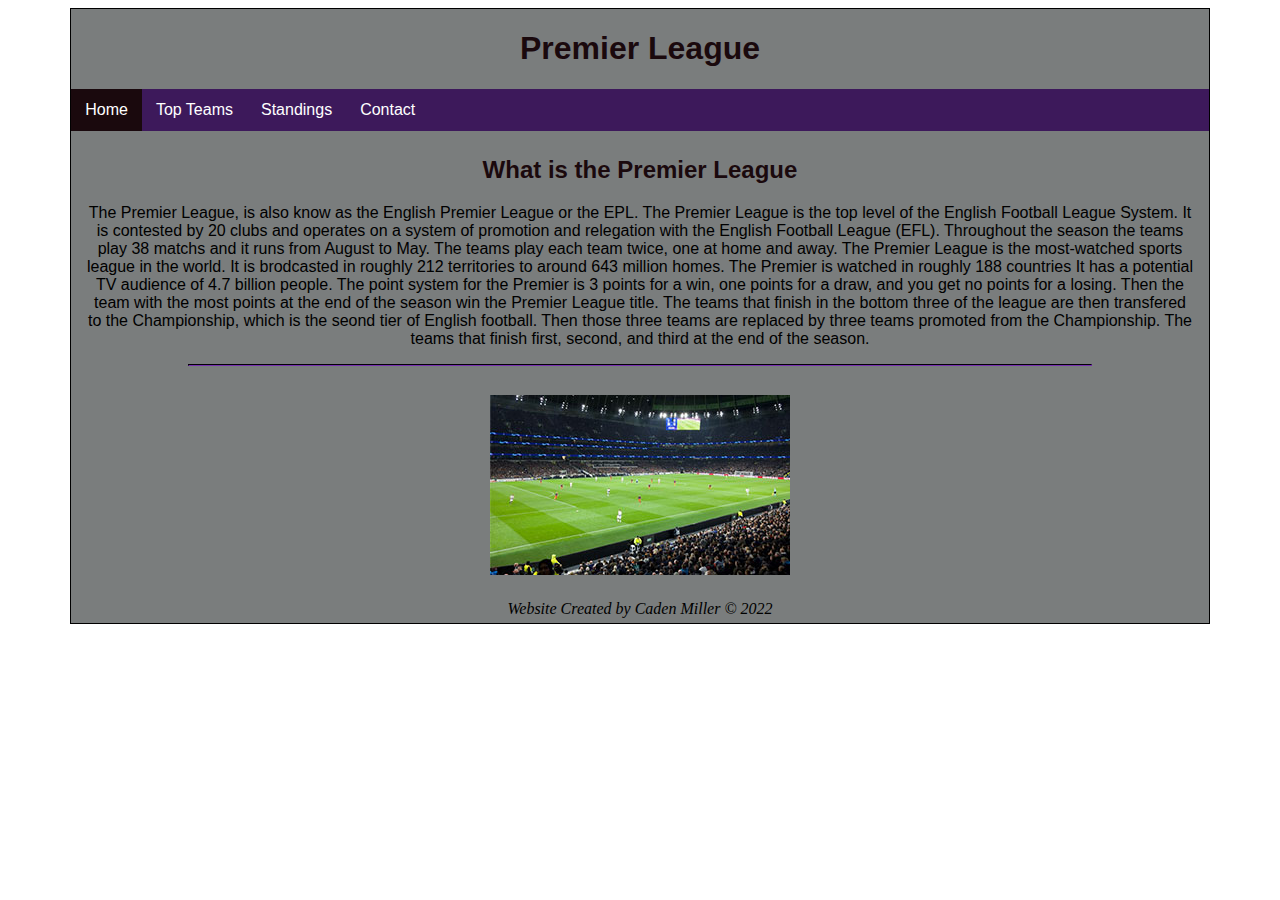
<file: index.html>
<!DOCTYPE html>
<html>
<head>
<title>Premier League</title>
<meta charset="UTF-8" />
<link href="styles.css" rel="stylesheet" type"text/css" />
</head>

<body>
<div>
<header>
<h1>Premier League</h1>
</header>

<nav>
<ul>
<li class="current"><a href="index.html">Home</a></li>
<li><a href="teams.html">Top Teams</a></li>
<li><a href="standings.html">Standings</a></li>
<li><a href="contact.html">Contact</a></li>
</ul>
</nav>

<section>
<h2>What is the Premier League</h2>
<p>
The Premier League, is also know as the English Premier League or the EPL.
 The Premier League is the top level of the English Football League System. 
It is contested by 20 clubs and operates on a system of promotion and relegation with the English Football League (EFL). 
Throughout the season the teams play 38 matchs and it runs from August to May. 
The teams play each team twice, one at home and away.
The Premier League is the most-watched sports league in the world. 
It is brodcasted in roughly 212 territories to around 643 million homes.
The Premier is watched in roughly 188 countries
It has a potential TV audience of 4.7 billion people.
The point system for the Premier is 3 points for a win, one points for a draw, and you get no points for a losing.
Then the team with the most points at the end of the season win the Premier League title.
The teams that finish in the bottom three of the league are then transfered to the Championship, which is the seond tier of English football.
Then those three teams are replaced by three teams promoted from the Championship. 
The teams that finish first, second, and third at the end of the season.

</p>
<hr>
</section>
<p class="image"><img src="images/stadium.jpg" alt="players playing soccer game" /></p>
<section>

<footer>
<em>Website Created by Caden Miller &copy; 2022</em>
</footer>
</div>
</body>
</html>
</file>
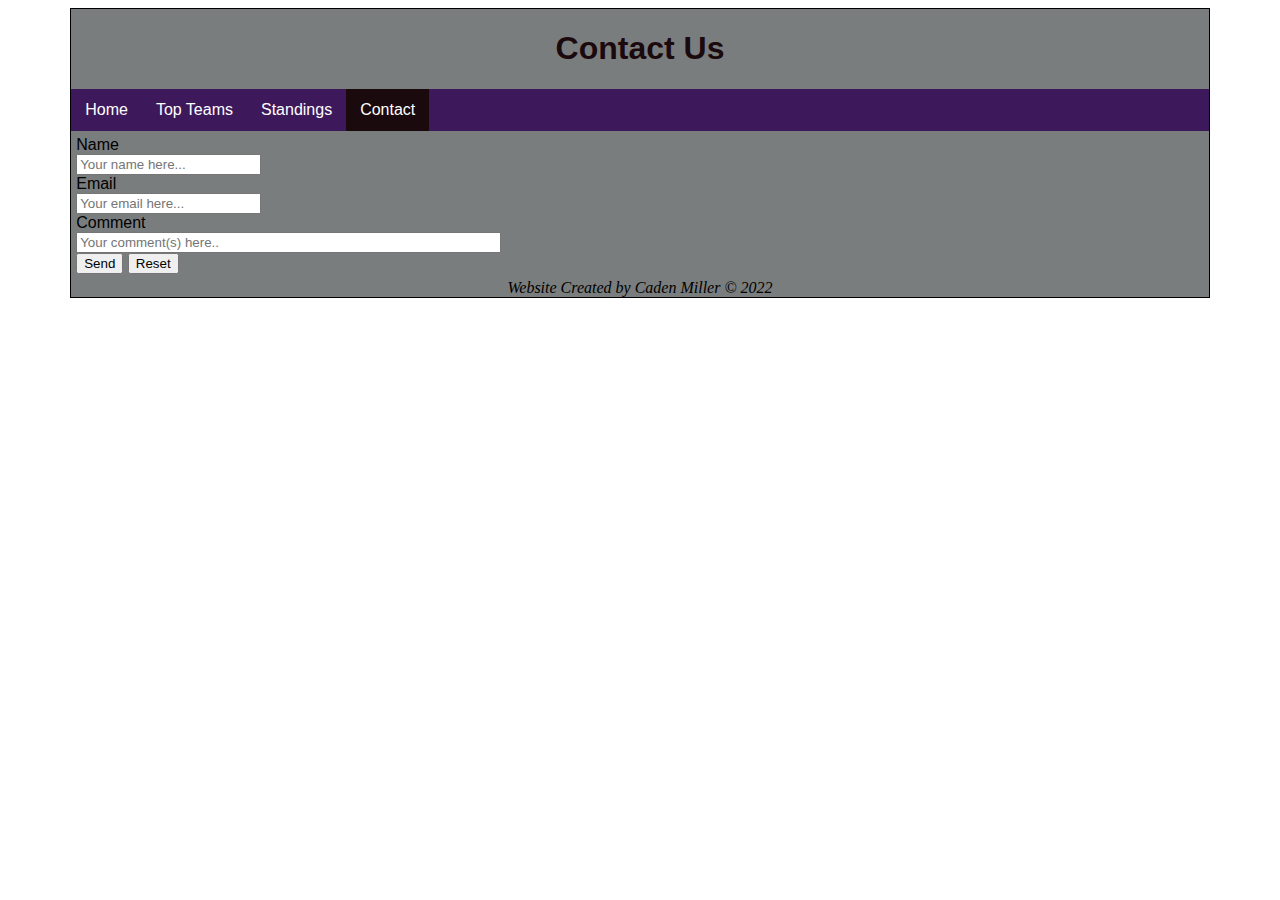
<file: contact.html>
<!DOCTYPE html>
<html>
<head>
<title>Premier League</title>
<meta charset="UTF-8" />
<link href="styles.css" rel="stylesheet" type"text/css" />
</head>

<body>
<div>
<header><h1>Contact Us</h1></header>

<nav>
<ul>
<li><a href="index.html">Home</a></li>
<li><a href="teams.html">Top Teams</a></li>
<li><a href="standings.html">Standings</a></li>
<li class="current"><a href="contact.html">Contact</a></li>
</ul>
</nav>

<section class="contact">
<form action="mailto:someone@example.com" method="post" enctype="text/plain">
Name<br>
<input type="text" name="name" placeholder= "Your name here..."><br>
Email<br>
<input type="text" name="mail" placeholder= "Your email here..."><br>
Comment<br>
<input type="text" name="comment" placeholder= "Your comment(s) here.." size="50"><br>
<input type="submit" value="Send">
<input type="reset" value="Reset">
</form>
</section>
<footer>
<em>Website Created by Caden Miller &copy; 2022</em>
</footer>
</div>
</body>
</html>
</file>
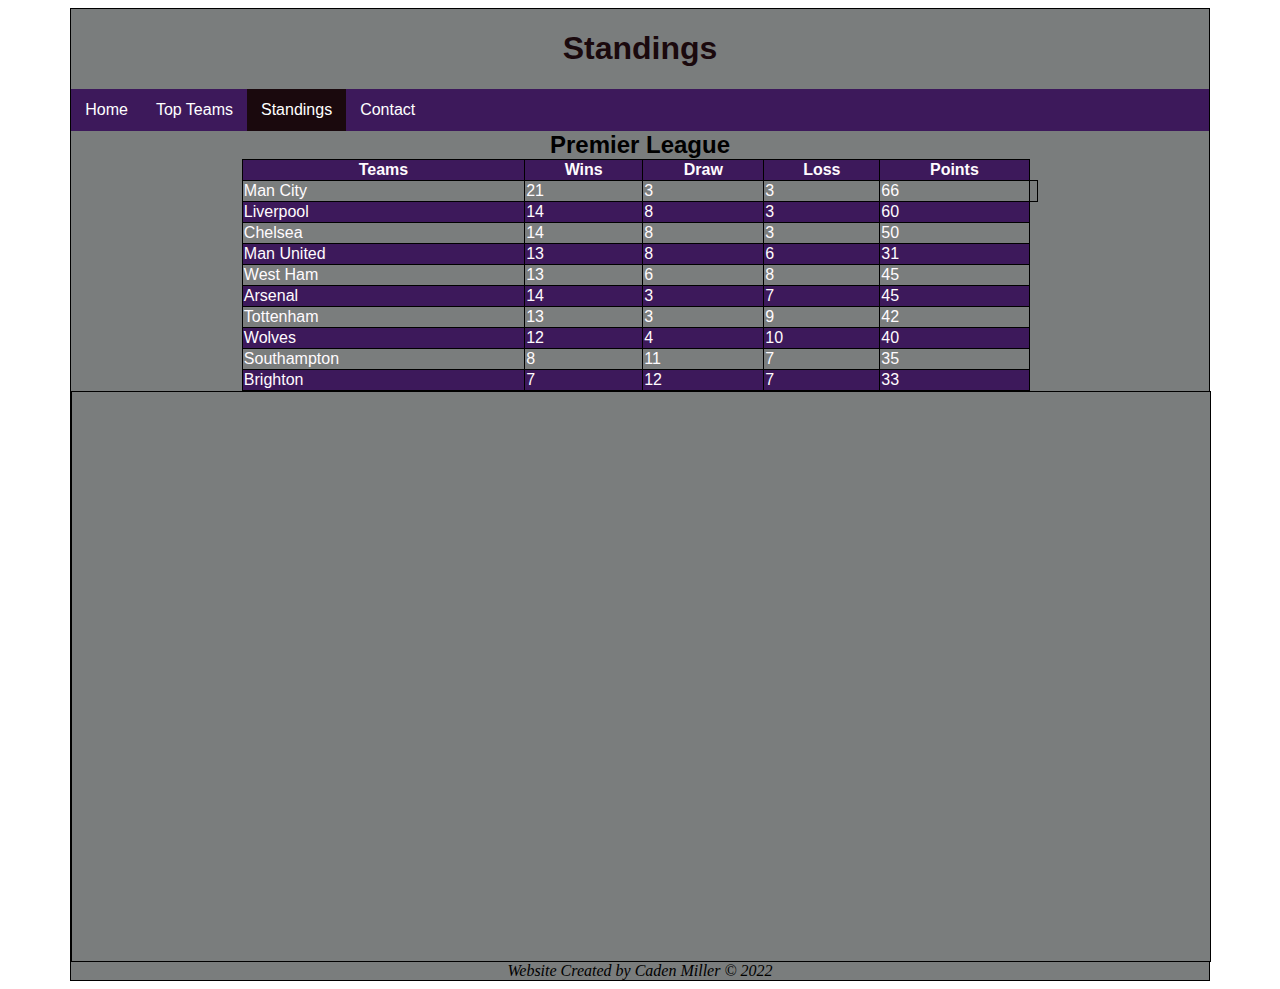
<file: standings.html>
<!DOCTYPE html>
<html>
<head>
<title>Premier League</title>
<meta charset="UTF-8" />
<link href="styles.css" rel="stylesheet" type"text/css" />
</head>

<body>
<div>
<header><h1 class="stand">Standings</h1></header>
<table>
<caption>Premier League</caption>

<nav>
<ul>
<li><a href="index.html">Home</a></li>
<li><a href="teams.html">Top Teams</a></li>
<li class="current"><a href="standings.html">Standings</a></li>
<li><a href="contact.html">Contact</a></li>
</ul>
</nav>

<tr>
<th>Teams</th>
<th>Wins</th>
<th>Draw</th>
<th>Loss</th>
<th>Points</th>
</tr>

<tr>
<td>Man City</td>
<td>21</td>
<td>3</td>
<td>3</td>
<td>66<td>
</tr>

<tr>
<td>Liverpool</td>
<td>14</td>
<td>8</td>
<td>3</td>
<td>60</td>
</tr>

<tr>
<td>Chelsea</td>
<td>14</td>
<td>8</td>
<td>3</td>
<td>50</td>
</tr>

<tr>
<td>Man United</td>
<td>13</td>
<td>8</td>
<td>6</td>
<td>31</td>
</tr>

<tr>
<td>West Ham</td>
<td>13</td>
<td>6</td>
<td>8</td>
<td>45</td>
</tr>

<tr>
<td>Arsenal</td>
<td>14</td>
<td>3</td>
<td>7</td>
<td>45</td>
</tr>

<tr>
<td>Tottenham</td>
<td>13</td>
<td>3</td>
<td>9</td>
<td>42</td>
</tr>

<tr>
<td>Wolves</td>
<td>12</td>
<td>4</td>
<td>10</td>
<td>40</td>
</tr>

<tr>
<td>Southampton</td>
<td>8</td>
<td>11</td>
<td>7</td>
<td>35</td>
</tr>

<tr>
<td>Brighton</td>
<td>7</td>
<td>12</td>
<td>7</td>
<td>33</td>
</tr>

<table>

<div class="fling-minislide">
<img class="slideshowpic" src="images/jersey.jpg" alt="slide 4">
<img class="slideshowpic" src="images/manunited.jpg" alt="slide 3">
<img class="slideshowpic" src="images/arsenal.jpg" alt="slide 2">
<img class="slideshowpic" src="images/field.jpg" alt="slide 1">
</div>

<footer><em>Website Created by Caden Miller &copy; 2022</em></footer>
</div>
</body>
</html>
</file>
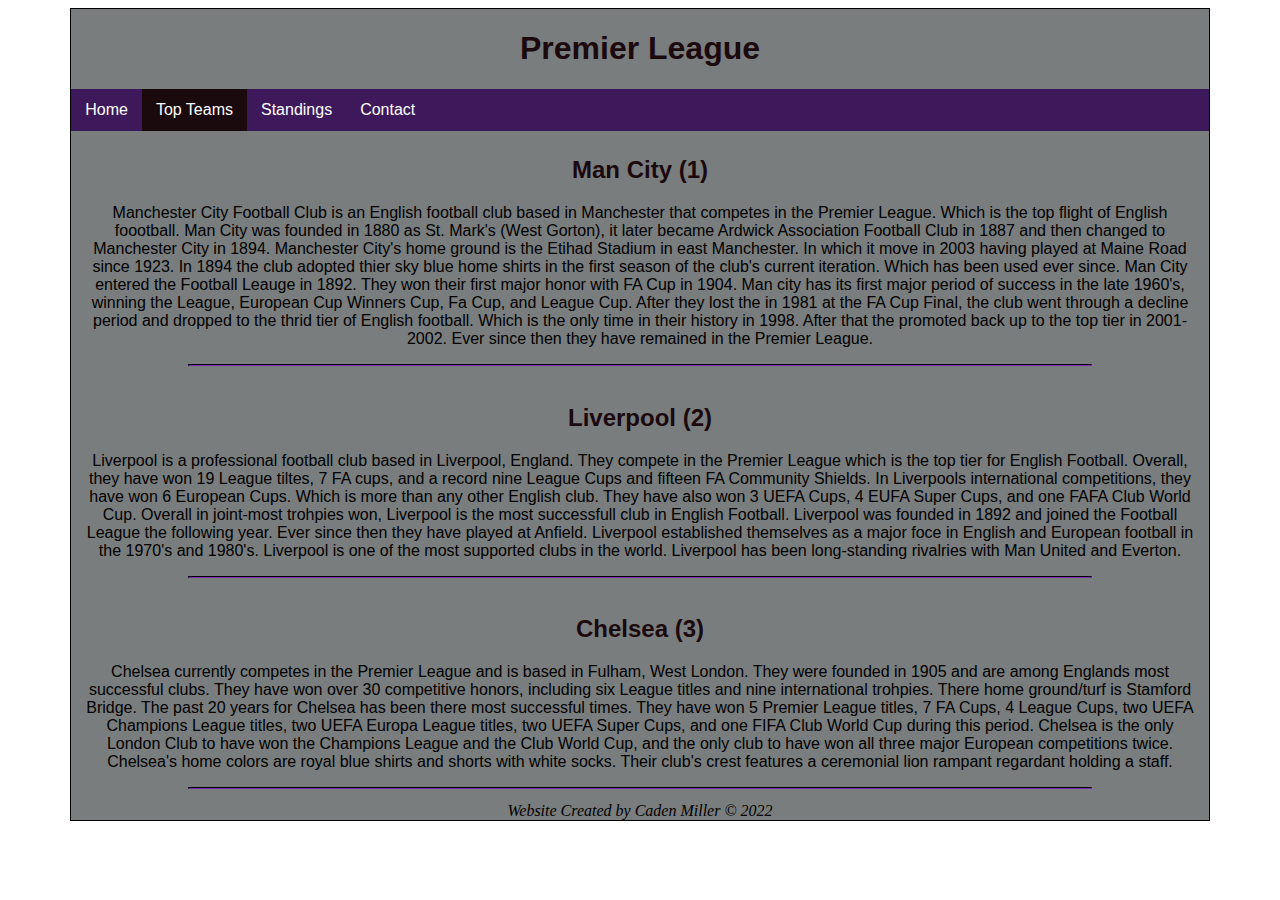
<file: teams.html>
<!DOCTYPE html>
<html>
<head>
<title>Premier League</title>
<meta charset="UTF-8" />
<link href="styles.css" rel="stylesheet" type"text/css" />
</head>

<body>
<div>
<header>
<h1>Premier League</h1>
</header>

<nav>
<ul>
<li><a href="index.html">Home</a></li>
<li class="current"><a href="teams.html">Top Teams</a></li>
<li><a href="standings.html">Standings</a></li>
<li><a href="contact.html">Contact</a></li>
</ul>
</nav>

<section>
<h2>Man City (1)</h2>
<p>
Manchester City Football Club is an English football club based in Manchester 
that competes in the Premier League. Which is the top flight of English foootball. Man City was founded in 1880
as St. Mark's (West Gorton), it later became Ardwick Association Football Club in 1887 and then changed to Manchester City in 1894.
Manchester City's home ground is the Etihad Stadium in east Manchester. In which it move in 2003 having played at Maine Road since 1923. In 1894 the club adopted 
thier sky blue home shirts in the first season of the club's current iteration. Which has been used ever since. Man City entered the Football Leauge in 1892. 
They won their first major honor with FA Cup in 1904. Man city has its first major period of success in the late 1960's, winning the League, European Cup Winners Cup, Fa Cup, and League Cup.
After they lost the in 1981 at the FA Cup Final, the club went through a decline period and dropped to the thrid tier of English football.
Which is the only time in their history in 1998. After that the promoted back up to the top tier in 2001-2002. Ever since then they have remained in the Premier League.
</p>
<hr>
</section>

<section>
<h2>Liverpool (2)</h2>
<p>
Liverpool is a professional football club based in Liverpool, England. 
They compete in the Premier League which is the top tier for English Football.
Overall, they have won 19 League tiltes, 7 FA cups, and a record nine League Cups and fifteen FA Community Shields.
In Liverpools international competitions, they have won 6 European Cups. Which is more than any other English club. 
They have also won 3  UEFA Cups, 4 EUFA Super Cups, and one FAFA Club World Cup. Overall in joint-most trohpies won, 
Liverpool is the most successfull club in English Football. Liverpool was founded in 1892 and joined the Football League the following year.
Ever since then they have played at Anfield. Liverpool established themselves as a major foce in English and European football in the 1970's and 1980's.
Liverpool is one of the most supported clubs in the world. Liverpool has been long-standing rivalries with Man United and Everton.
</p>
<hr>
</section>

<section>
<h2>Chelsea (3)</h2>
<p>
Chelsea currently competes in the Premier League and is based in Fulham, West London. They were founded in 1905 
and are among Englands most successful clubs. They have won over 30 competitive honors, including six League titles and nine international trohpies.
There home ground/turf is Stamford Bridge. The past 20 years for Chelsea has been there most successful times. 
They have won 5 Premier League titles, 7 FA Cups, 4 League Cups, two UEFA Champions League titles, two UEFA Europa League titles, 
two UEFA Super Cups, and one FIFA Club World Cup during this period. Chelsea is the only London Club to have won the Champions League and the Club World Cup, and the only club to have won 
all three major European competitions twice. Chelsea's home colors are royal blue shirts and shorts with white socks. Their club's 
crest features a ceremonial lion rampant regardant holding a staff.
</p>
<hr>
</section>

<footer>
<em>Website Created by Caden Miller &copy; 2022</em>
</footer>
</div>
</body>
</html>
</file>
<file: styles.css>
/*CSS DOCUMENT FOR EXPERIMENTAL TEMPLATE by Caden Miller 2022*/

h1 {font-family: Verdana, Geneva, Sans-Serif;
color: #1A090D}

div{background-color: #7A7D7D;
width: 90%;
border: solid black thin;
margin: auto;}

body{background-color: #FFFFFF;}

ul{list-style-type: none;
margin: 0;
padding: 0;
overflow: hidden;
background-color: #3D195B;}

li{float:left;}

li a{display: inline-block;
color: white;
text-align: center;
padding: 12px 14px;
text-decoration: none;
font-family: Verdana, Geneva, Sans-Serif;}

ul a:hover{background-color: #FFFBFE;
color: #3D195B;}

li.current{background-color: #1A090D;}

h2{font-family: Verdana, Geneva, Sans-Serif;
color: #1A090D;}

p{font-family: Verdana, Geneva, Sans-Serif;
text-align: center;
padding-left: 10px;
padding-right: 10px;}

section{padding: 5px;}

hr{width: 80%;
background-color: #3D195B;
border-color: #3D195B;}

footer{text-align: center;}

p.image{text-align: center;}
p.mancity{text-align: center}

h1{text-align: center;}
h2{text-align: center;}


caption{font-weight: bold;
font-size: 18pt}

table{width: 70%;
border-collapse: collapse;
margin: auto;
font-family: Verdana, Geneva, Sans-Serif;}

td, th{border: 1px solid black;
color: #FFFBFE;
font-family: Verdana, Geneva, Sans-Serif;}

tr:nth-child(odd){background-color: #3D195B;}

section.contact{font-family: Verdana, Geneva, Sans-Serif;
}

.fling-minislide {width: 100%;
height: 0px;
overflow: hidden;
position: relative;
padding-bottom: 50%;}

.fling-minislide img {position: absolute;
animation: fling-minislide 20s infinite;
opacity: 0;
width: 100%;
height: auto;}

@keyframes fling-minislide{25%{opacity:1;} 40%{opacity:0;}}
.fling-minislide img:nth-child(4){animation-delay:0s;}
.fling-minislide img:nth-child(3){animation-delay:5s;}
.fling-minislide img:nth-child(2){animation-delay:10s;}
.fling-minislide img:nth-child(1){animation-delay:15s;}

.slideshowpic {width: 100%;
height: auto;}
</file>
